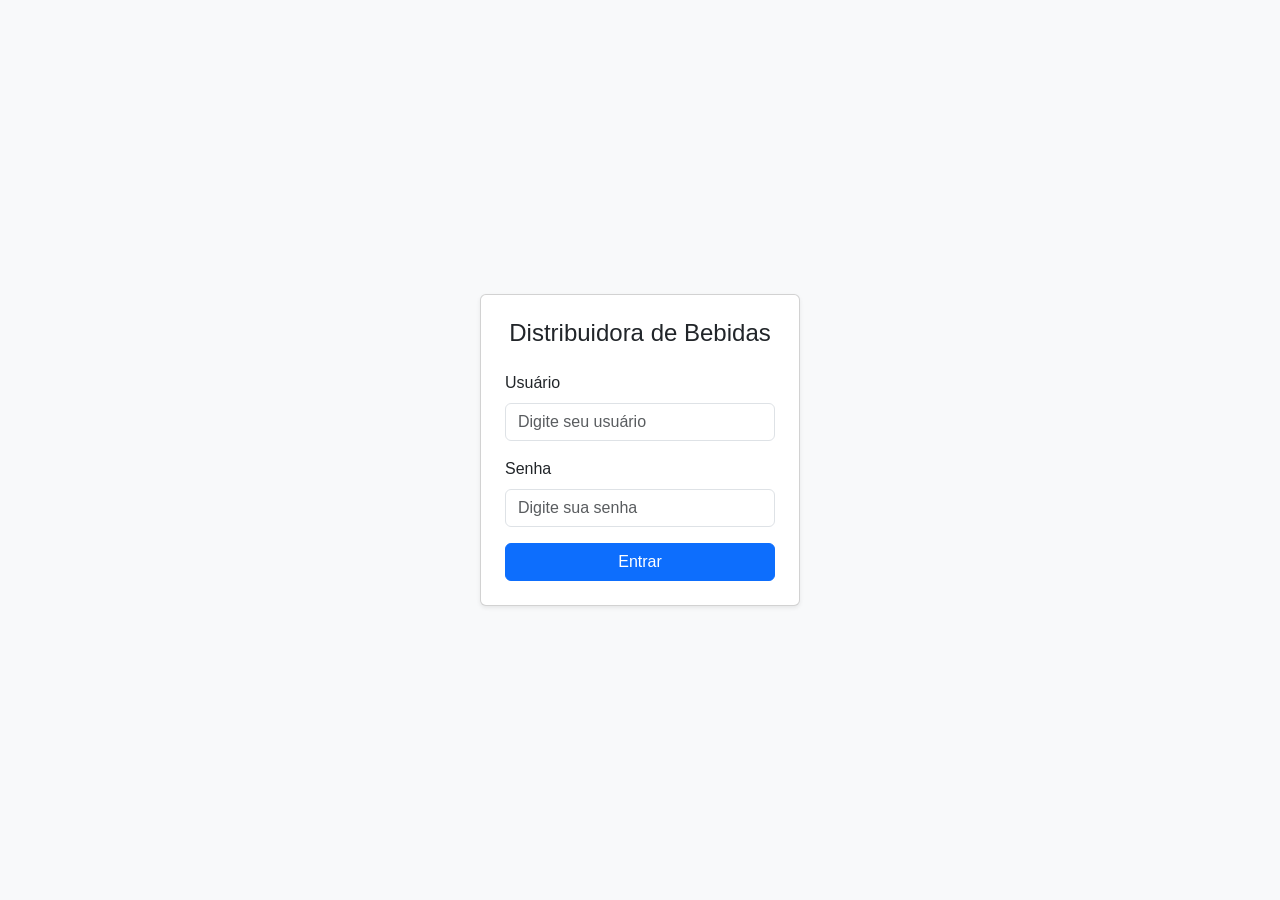
<file: frontend/index.html>
<!DOCTYPE html>
<html lang="en">
<head>
  <meta charset="UTF-8">
  <meta name="viewport" content="width=device-width, initial-scale=1.0">
  <title>Login - Distribuidora de Bebidas</title>
  <link href="https://cdn.jsdelivr.net/npm/bootstrap@5.3.1/dist/css/bootstrap.min.css" rel="stylesheet">
  <link rel="stylesheet" href="style.css">
  <script src="https://code.jquery.com/jquery-3.6.0.min.js"></script>
</head>
<body class="bg-light">
  <div class="container d-flex justify-content-center align-items-center vh-100">
    <div class="card p-4 shadow-sm" style="width: 20rem;">
      <h4 class="text-center mb-4">Distribuidora de Bebidas</h4>
      <form id="loginForm">
        <div class="mb-3">
          <label for="username" class="form-label">Usuário</label>
          <input type="text" id="username" name="username" class="form-control" placeholder="Digite seu usuário" required>
        </div>
        <div class="mb-3">
          <label for="password" class="form-label">Senha</label>
          <input type="password" id="password" name="password" class="form-control" placeholder="Digite sua senha" required>
        </div>
        <button type="submit" class="btn btn-primary w-100">Entrar</button>
      </form>
    </div>
  </div>

  <script>
    $(document).ready(function() {
      $('#loginForm').on('submit', function(e) {
        e.preventDefault();
        
        const username = $('#username').val();
        const password = $('#password').val();
        
        $.ajax({
          url: 'https://trabalho-ads-backend.onrender.com/login',
          method: 'POST',
          contentType: 'application/json',
          data: JSON.stringify({
            username: username,
            password: password
          }),
          success: function(response) {
            window.location.href = 'dashboard.html';
          },
          error: function(xhr) {
            alert('Erro no login: Credenciais inválidas');
          }
        });
      });
    });
  </script>
</body>
</html>
</file>
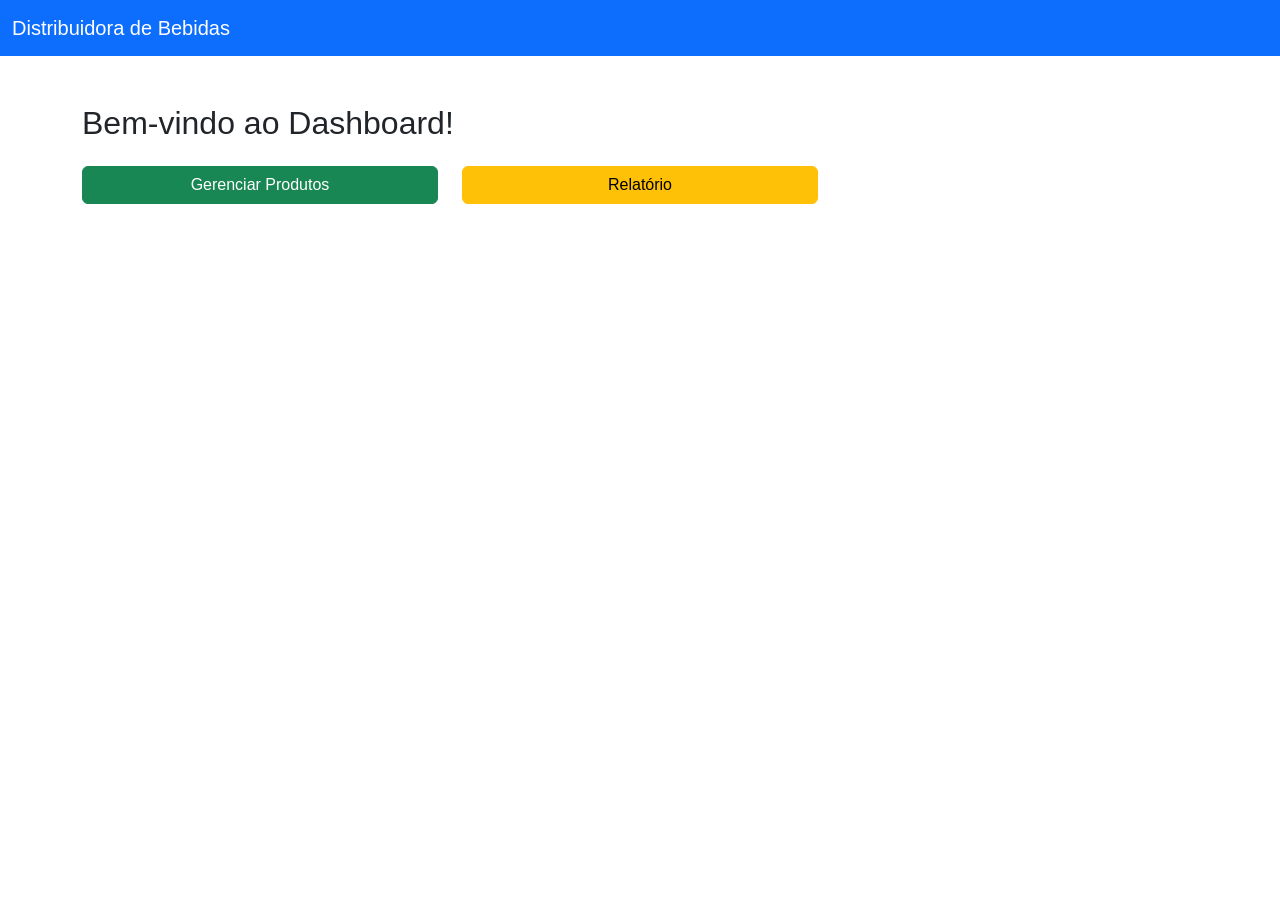
<file: frontend/dashboard.html>
<!DOCTYPE html>
<html lang="en">
<head>
  <meta charset="UTF-8">
  <meta name="viewport" content="width=device-width, initial-scale=1.0">
  <title>Dashboard - Distribuidora de Bebidas</title>
  <link href="https://cdn.jsdelivr.net/npm/bootstrap@5.3.1/dist/css/bootstrap.min.css" rel="stylesheet">
  <link rel="stylesheet" href="style.css">
</head>
<body>
  <nav class="navbar navbar-dark bg-primary">
    <div class="container-fluid">
      <a class="navbar-brand" href="/dashboard.html">Distribuidora de Bebidas</a>
    </div>
  </nav>
  <div class="container mt-5">
    <h2>Bem-vindo ao Dashboard!</h2>
    <div class="row mt-4">
      <div class="col-md-4">
        <a href="products.html" class="btn btn-success w-100">Gerenciar Produtos</a>
      </div>
      <div class="col-md-4">
        <a href="report.html" class="btn btn-warning w-100">Relatório</a>
      </div>
    </div>
  </div>
</body>
</html>
</file>
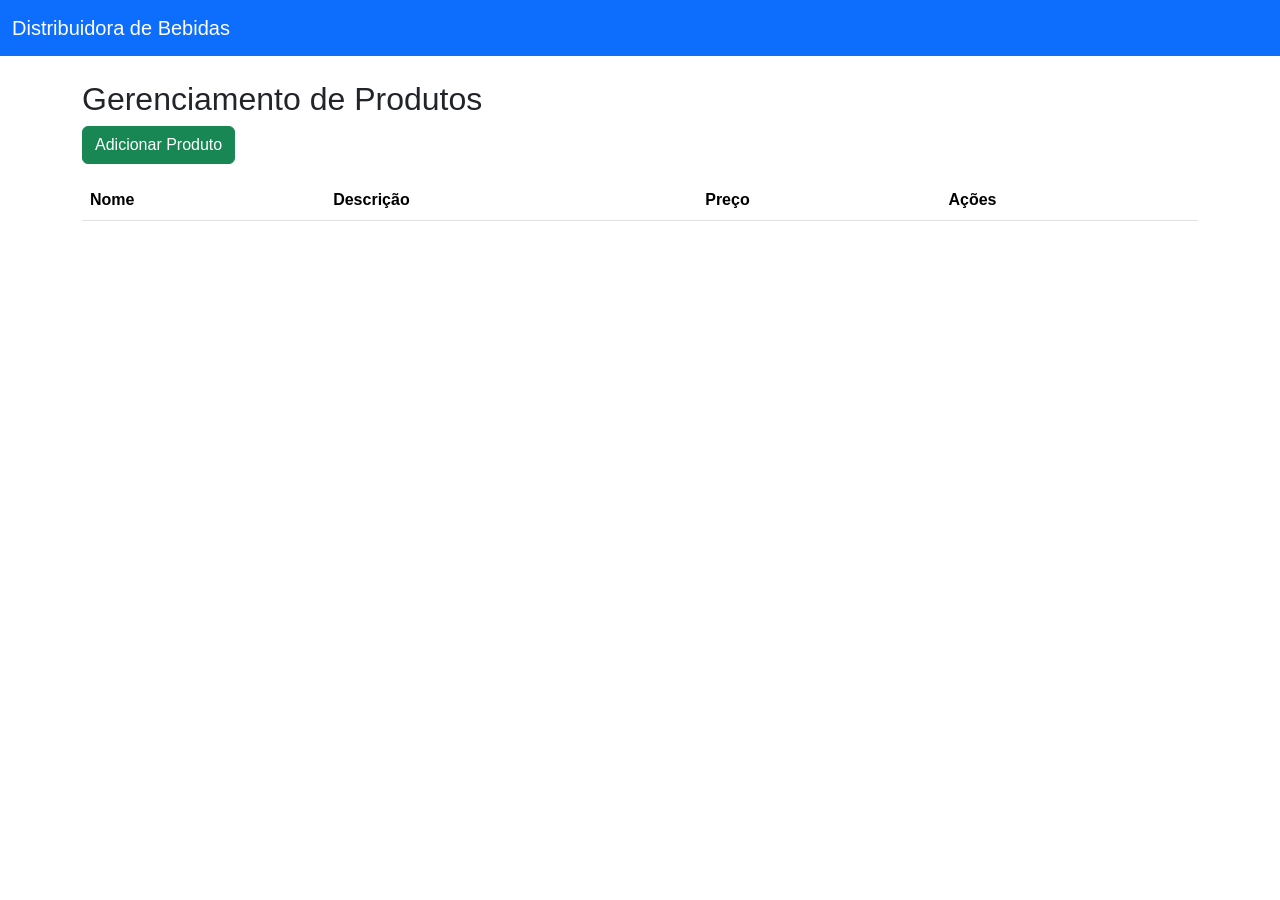
<file: frontend/products.html>
<!DOCTYPE html>
<html lang="en">
<head>
  <meta charset="UTF-8">
  <meta name="viewport" content="width=device-width, initial-scale=1.0">
  <title>Produtos - Distribuidora de Bebidas</title>
  <link href="https://cdn.jsdelivr.net/npm/bootstrap@5.3.1/dist/css/bootstrap.min.css" rel="stylesheet">
  <link rel="stylesheet" href="style.css">
  <script src="https://code.jquery.com/jquery-3.6.0.min.js"></script>
</head>
<body>
  <nav class="navbar navbar-dark bg-primary">
    <div class="container-fluid">
      <a class="navbar-brand" href="/dashboard.html">Distribuidora de Bebidas</a>
    </div>
  </nav>
  <div class="container mt-4">
    <h2>Gerenciamento de Produtos</h2>
    <button class="btn btn-success mb-3" data-bs-toggle="modal" data-bs-target="#addProductModal">Adicionar Produto</button>
    <table class="table table-striped">
      <thead>
        <tr>
          <th>Nome</th>
          <th>Descrição</th>
          <th>Preço</th>
          <th>Ações</th>
        </tr>
      </thead>
      <tbody id="productsTableBody">
      </tbody>
    </table>
  </div>

  <!-- Modal Adicionar/Editar Produto -->
  <div class="modal fade" id="addProductModal" tabindex="-1">
    <div class="modal-dialog">
      <div class="modal-content">
        <div class="modal-header">
          <h5 class="modal-title" id="modalTitle">Adicionar Produto</h5>
          <button type="button" class="btn-close" data-bs-dismiss="modal"></button>
        </div>
        <div class="modal-body">
          <form id="productForm">
            <input type="hidden" id="productId">
            <div class="mb-3">
              <label for="name" class="form-label">Nome</label>
              <input type="text" class="form-control" id="name" required>
            </div>
            <div class="mb-3">
              <label for="description" class="form-label">Descrição</label>
              <input type="text" class="form-control" id="description" required>
            </div>
            <div class="mb-3">
              <label for="price" class="form-label">Preço</label>
              <input type="number" step="0.01" class="form-control" id="price" required>
            </div>
          </form>
        </div>
        <div class="modal-footer">
          <button type="button" class="btn btn-secondary" data-bs-dismiss="modal">Cancelar</button>
          <button type="button" class="btn btn-primary" id="saveProduct">Salvar</button>
        </div>
      </div>
    </div>
  </div>

  <script src="https://cdn.jsdelivr.net/npm/bootstrap@5.3.1/dist/js/bootstrap.bundle.min.js"></script>
  <script>
    $(document).ready(function() {
      loadProducts();

      function loadProducts() {
        $.get('https://trabalho-ads-backend.onrender.com/products', function(products) {
          const tbody = $('#productsTableBody');
          tbody.empty();
          
          products.forEach(product => {
            tbody.append(`
              <tr>
                <td>${product.name}</td>
                <td>${product.description}</td>
                <td>R$ ${product.price.toFixed(2)}</td>
                <td>
                  <button class="btn btn-warning btn-sm" onclick="editProduct(${product.id}, '${product.name}', '${product.description}', ${product.price})">Editar</button>
                  <button class="btn btn-danger btn-sm" onclick="deleteProduct(${product.id})">Excluir</button>
                </td>
              </tr>
            `);
          });
        });
      }

      window.editProduct = function(id, name, description, price) {
        $('#productId').val(id);
        $('#name').val(name);
        $('#description').val(description);
        $('#price').val(price);
        $('#modalTitle').text('Editar Produto');
        $('#addProductModal').modal('show');
      }

      window.deleteProduct = function(id) {
        if (confirm('Tem certeza que deseja excluir este produto?')) {
          $.ajax({
            url: `https://trabalho-ads-backend.onrender.com/products/${id}`,
            method: 'DELETE',
            success: function() {
              loadProducts();
            }
          });
        }
      }

      $('#saveProduct').click(function() {
        const id = $('#productId').val();
        const data = {
          name: $('#name').val(),
          description: $('#description').val(),
          price: parseFloat($('#price').val())
        };

        const method = id ? 'PUT' : 'POST';
        const url = id ? `https://trabalho-ads-backend.onrender.com/products/${id}` : 'https://trabalho-ads-backend.onrender.com/products';

        $.ajax({
          url: url,
          method: method,
          contentType: 'application/json',
          data: JSON.stringify(data),
          success: function() {
            $('#addProductModal').modal('hide');
            $('#productForm')[0].reset();
            $('#productId').val('');
            loadProducts();
          }
        });
      });

      $('#addProductModal').on('hidden.bs.modal', function() {
        $('#productForm')[0].reset();
        $('#productId').val('');
        $('#modalTitle').text('Adicionar Produto');
      });
    });
  </script>
</body>
</html>
</file>
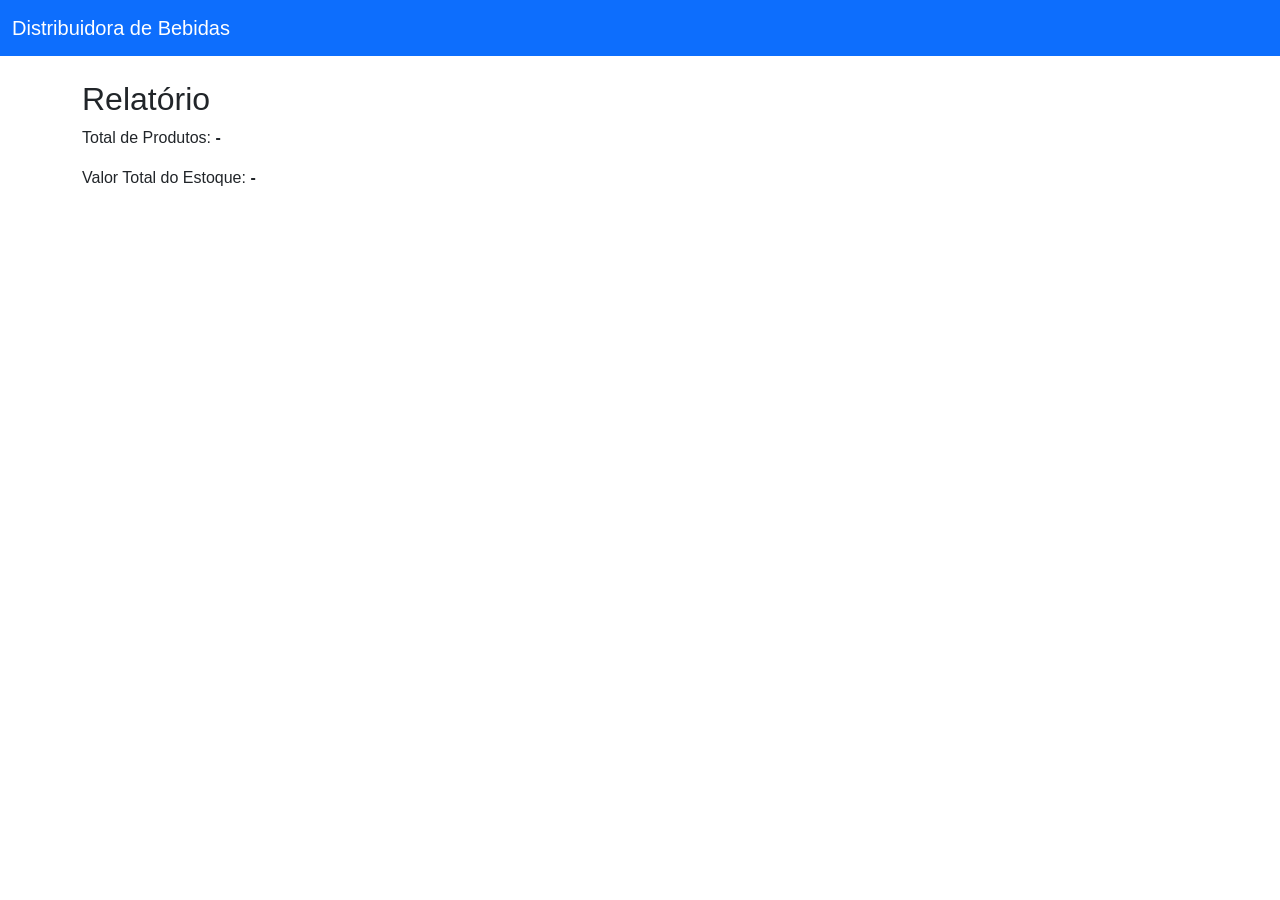
<file: frontend/report.html>
<!DOCTYPE html>
<html lang="en">
<head>
  <meta charset="UTF-8">
  <meta name="viewport" content="width=device-width, initial-scale=1.0">
  <title>Relatório - Distribuidora de Bebidas</title>
  <link href="https://cdn.jsdelivr.net/npm/bootstrap@5.3.1/dist/css/bootstrap.min.css" rel="stylesheet">
  <link rel="stylesheet" href="style.css">
  <script src="https://code.jquery.com/jquery-3.6.0.min.js"></script>
</head>
<body>
  <nav class="navbar navbar-dark bg-primary">
    <div class="container-fluid">
      <a class="navbar-brand" href="/dashboard.html">Distribuidora de Bebidas</a>
    </div>
  </nav>
  <div class="container mt-4">
    <h2>Relatório</h2>
    <p>Total de Produtos: <strong id="total-produtos">-</strong></p>
    <p>Valor Total do Estoque: <strong id="valor-total">-</strong></p>
  </div>

  <script>
    $(document).ready(function() {
      $.ajax({
        url: 'https://trabalho-ads-backend.onrender.com/',
        method: 'GET',
        success: function(response) {
          $('#total-produtos').text(response.relatorio.total_produtos);
          $('#valor-total').text(response.relatorio.valor_total_estoque);
        },
        error: function(xhr) {
          alert('Erro ao carregar relatório');
        }
      });
    });
  </script>
</body>
</html>
</file>
<file: frontend/style.css>
body {
    font-family: Arial, sans-serif;
  }
  
  .navbar {
    margin-bottom: 20px;
  }
</file>
